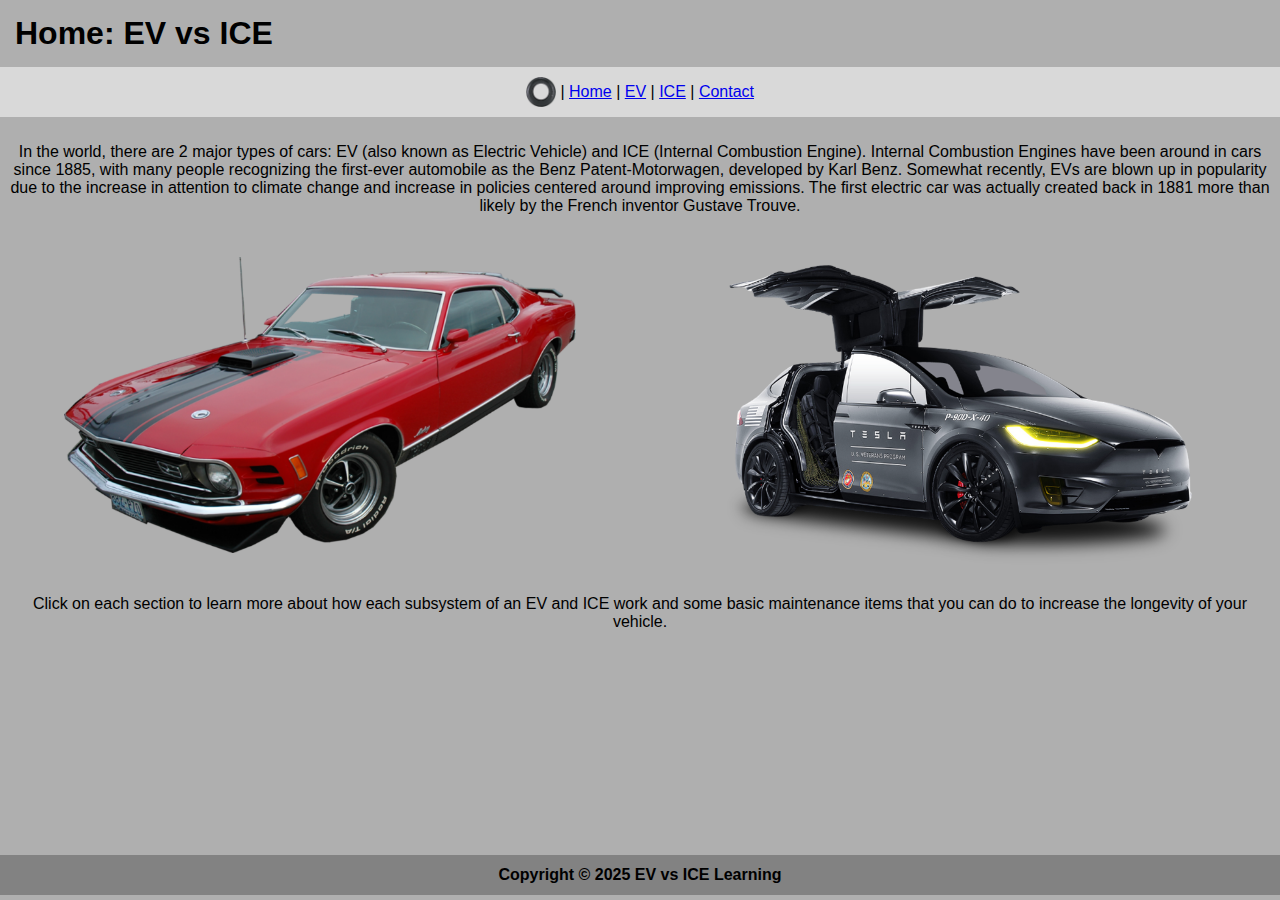
<file: index.html>
<!DOCTYPE html>
<html lang="en">
    <head>
        <meta charset="UTF-8">
        <title>EV vs ICE: Home</title>
        <link rel="stylesheet" href="style.css">
        <style>
            html {
                margin: 0;
                padding: 0;
            }
            body {
                margin: 0;
                padding: 0;
                background-color: #AFAFAF;
            }
            h1 {
                margin-left: 5px;
                margin-top: 5px;
                margin-bottom: 5px;
                font-family: Verdana, Geneva, Tahoma, sans-serif;
                text-align: left;
                color: #000000;
                padding: 10px;
            }
            nav {
                font-family: Verdana, Geneva, Tahoma, sans-serif;
                text-align: center;
                color: #000000;
                padding: 10px;
            }
            p {
                font-family: Verdana, Geneva, Tahoma, sans-serif;
                text-align: left;
                color: #000000;
                padding: 10px;
            }
            .footer {
                font-family: Verdana, Geneva, Tahoma, sans-serif;
                text-align: center;
                display: flex;
                align-items: center;
                justify-content: center;
                color: #000000;
            }
        </style>
    </head>
    <body>
        <header>
            <h1>Home: EV vs ICE</h1>
            <nav style="background-color: #D9D9D9; height: 50px; width: 100%; align-items: center; padding: 0px;">
                <img src="assets/tire-logo.png" alt="tire" style="height: 30px; width: 30px; position: relative; top: 10px;">
                |
                <a href="index.html">Home</a>
                |
                <a href="EV.html">EV</a>
                |
                <a href="ICE.html">ICE</a>
                |
                <a href="contact.html">Contact</a>
            </nav>
        </header>
        <section>
            <p style="text-align: center;">
                In the world, there are 2 major types of cars: EV (also known as Electric Vehicle) and ICE (Internal Combustion Engine). Internal Combustion Engines have been around in cars since 1885, with many people recognizing the first-ever automobile as the Benz Patent-Motorwagen, developed by Karl Benz. Somewhat recently, EVs are blown up in popularity due to the increase in attention to climate change and increase in policies centered around improving emissions. The first electric car was actually created back in 1881 more than likely by the French inventor Gustave Trouve.
            </p>
        </section>
        <section>
            <div style="display: flex; justify-content: space-between; width: 100%; align-items: center;">
                <img src="assets/ICE_Car.png" alt="ICE-car" style="margin-left: 5%; width: 40%; height: 40%;">
                <img src="assets/EV_Car.png" alt="EV-car" style="margin-right: 5%; width: 40%; height: 40%;">
            </div>
        </section>
        <section>
            <p style="text-align: center;">
                Click on each section to learn more about how each subsystem of an EV and ICE work and some basic maintenance items that you can do to increase the longevity of your vehicle.            </p>
        </section>
        <footer style="position: fixed; bottom: 5px; width: 100%;">
            <div class="footer" style="background-color: #828282; height: 40px; width: 100%;">
                <strong>Copyright © 2025 EV vs ICE Learning</strong>
            </div>
        </footer>
    </body>
</html>
</file>
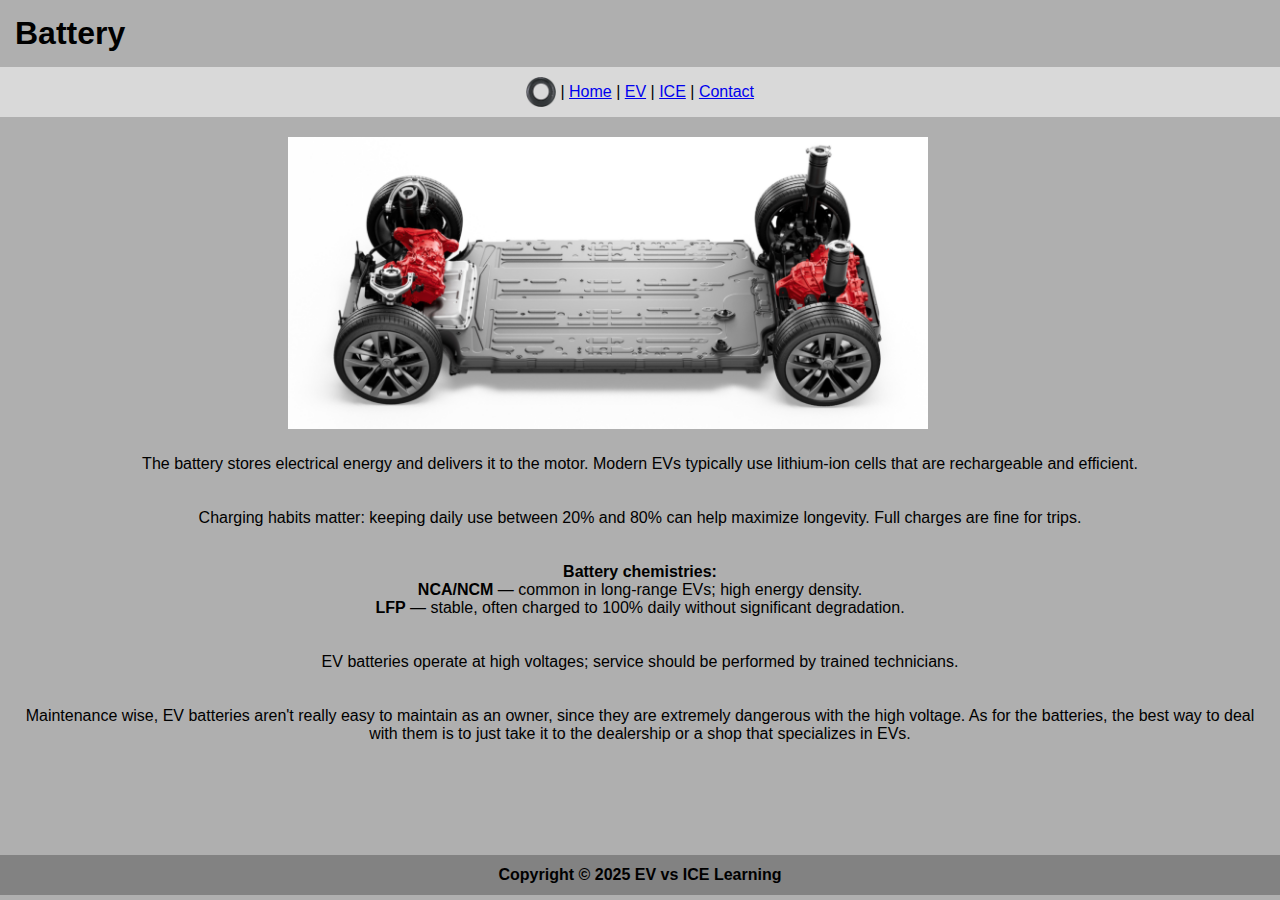
<file: battery.html>
<!DOCTYPE html>
<!-- Nasser -->
<html lang="en">
    <head>
        <meta charset="UTF-8">
        <title>EV vs ICE: Battery</title>
        <link rel="stylesheet" href="style.css">
    </head>
    <body>
        <header>
            <h1>Battery</h1>
            <nav style="background-color: #D9D9D9; height: 50px; width: 100%; align-items: center; padding: 0px;">
                <img src="assets/tire-logo.png" alt="tire" style="height: 30px; width: 30px; position: relative; top: 10px;">
                |
                <a href="index.html">Home</a>
                |
                <a href="EV.html">EV</a>
                |
                <a href="ICE.html">ICE</a>
                |
                <a href="contact.html">Contact</a>
            </nav>
        </header>
        <section>
            <div style="display: flex; justify-content: center; width: 100%; align-items: center; margin-top: 20px;">
                <img src="assets/battery.png" alt="EV battery pack" style="margin-right: 5%; width: 50%; height: 50%;">
            </div>
        </section>
        <section>
            <p style="text-align: center;">
                The battery stores electrical energy and delivers it to the motor. Modern EVs typically use lithium-ion cells that are rechargeable and efficient.
            </p>
        </section>
        <section>
            <p style="text-align: center;">
                Charging habits matter: keeping daily use between 20% and 80% can help maximize longevity. Full charges are fine for trips.
            </p>
        </section>
        <section>
            <p style="text-align: center;">
                <strong>Battery chemistries:</strong><br>
                <strong>NCA/NCM</strong> — common in long-range EVs; high energy density.<br>
                <strong>LFP</strong> — stable, often charged to 100% daily without significant degradation.
            </p>
        </section>
        <section>
            <p style="text-align: center;">
                EV batteries operate at high voltages; service should be performed by trained technicians.
            </p>
        </section>
        <section>
            <p style="text-align: center; margin-bottom: 50px;">
                Maintenance wise, EV batteries aren't really easy to maintain as an owner, since they are extremely dangerous with the high voltage. As for the batteries, the best way to deal with them is to just take it to the dealership or a shop that specializes in EVs.
            </p>
        </section>
        <footer style="position: fixed; bottom: 5px; width: 100%;">
            <div class="footer" style="background-color: #828282; height: 40px; width: 100%;">
                <strong>Copyright © 2025 EV vs ICE Learning</strong>
            </div>
        </footer>
    </body>
</html>
</file>
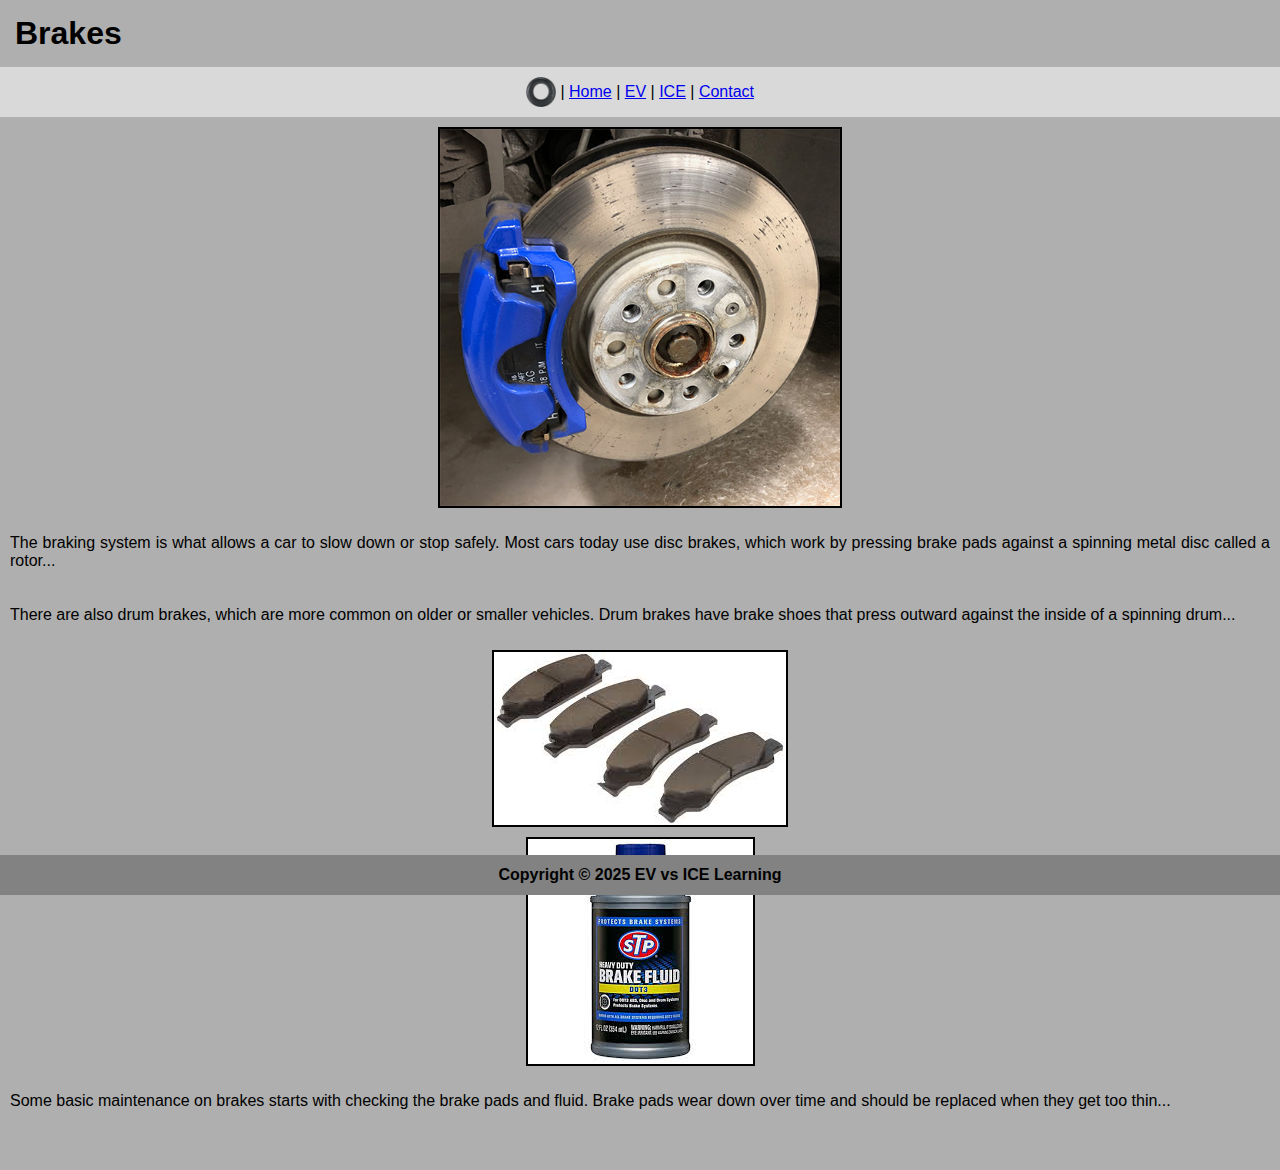
<file: Brakes.html>
<!DOCTYPE html>
<html lang="en">
<head>
    <meta charset="UTF-8">
    <title>Brakes</title>
    <link rel="stylesheet" href="style.css">
    <style>
        /* Internal CSS */
        .content img {
            display: block;
            margin: 10px auto;
            max-width: 400px;
            border: 2px solid black;
        }
        .content p {
            text-align: justify;
        }
    </style>
</head>
<body>
    <header>
        <h1>Brakes</h1>
        <nav style="background-color: #D9D9D9; height: 50px; width: 100%; align-items: center; padding: 0px;">
                <img src="assets/tire-logo.png" alt="tire" style="height: 30px; width: 30px; position: relative; top: 10px;">
                |
                <a href="index.html">Home</a>
                |
                <a href="EV.html">EV</a>
                |
                <a href="ICE.html">ICE</a>
                |
                <a href="contact.html">Contact</a>
            </nav>
    </header>

    <div class="content" style="margin-bottom: 50px;">
        <img src="assets/brakes.jpg" alt="Disc Brake">
        <p>The braking system is what allows a car to slow down or stop safely. Most cars today use disc brakes, which work by pressing brake pads against a spinning metal disc called a rotor...</p>

        <p>There are also drum brakes, which are more common on older or smaller vehicles. Drum brakes have brake shoes that press outward against the inside of a spinning drum...</p>

        <img src="assets/brake bads.jpeg" alt="Brake Pads">
        <img src="assets/brake fluid.jpeg" alt="Brake Fluid">

        <p>Some basic maintenance on brakes starts with checking the brake pads and fluid. Brake pads wear down over time and should be replaced when they get too thin...</p>
    </div>

    <footer style="position: fixed; bottom: 5px; width: 100%;">
        <div class="footer" style="background-color: #828282; height: 40px; width: 100%;">
            <strong>Copyright © 2025 EV vs ICE Learning</strong>
        </div>
    </footer>
</body>
</html>
</file>
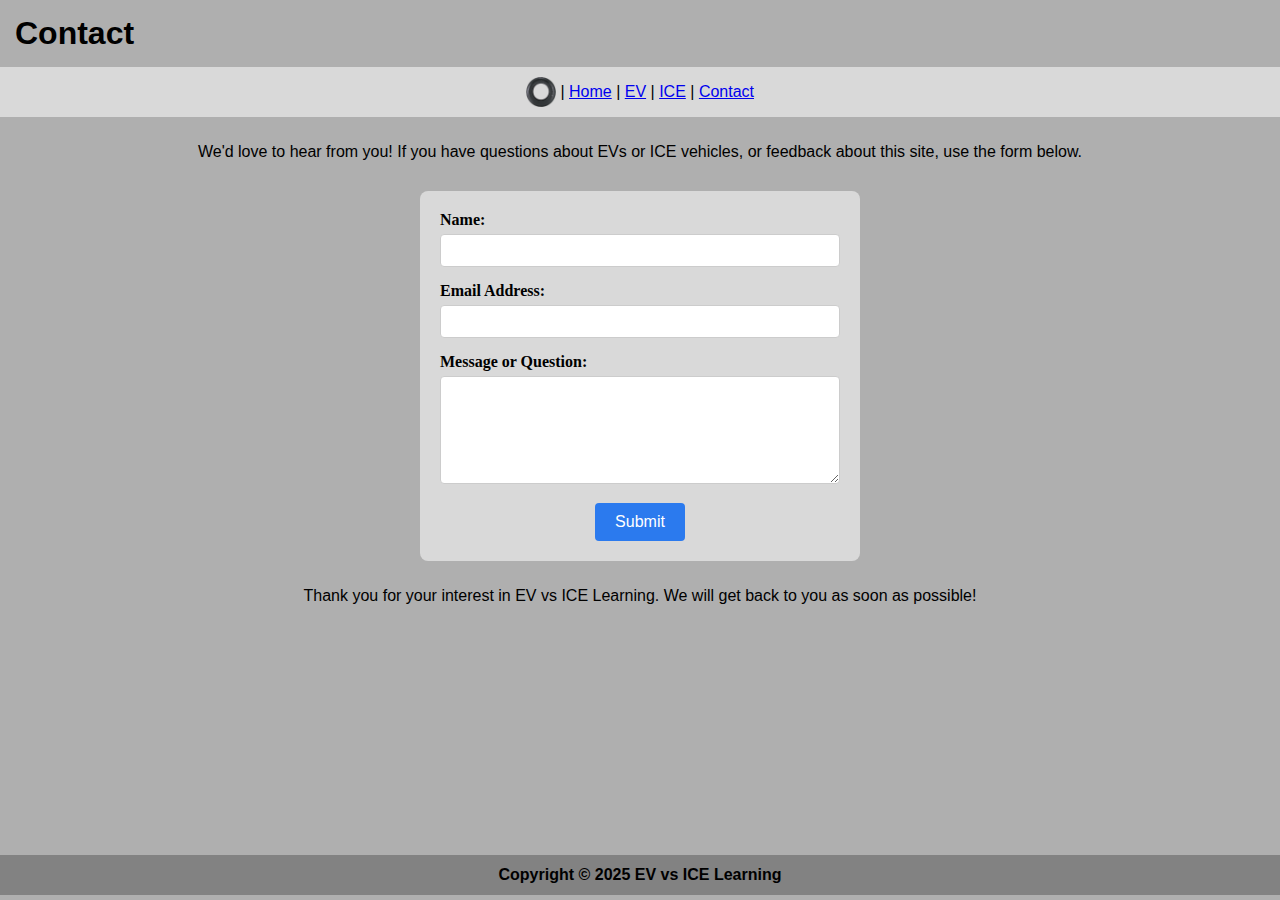
<file: contact.html>
<!DOCTYPE html>
<!-- Nasser -->
<html lang="en">
    <head>
        <meta charset="UTF-8">
        <title>EV vs ICE: Contact</title>
        <link rel="stylesheet" href="style.css">
    </head>
    <body>
        <header>
            <h1>Contact</h1>
            <nav style="background-color: #D9D9D9; height: 50px; width: 100%; align-items: center; padding: 0px;">
                <img src="assets/tire-logo.png" alt="tire" style="height: 30px; width: 30px; position: relative; top: 10px;">
                |
                <a href="index.html">Home</a>
                |
                <a href="EV.html">EV</a>
                |
                <a href="ICE.html">ICE</a>
                |
                <a href="contact.html">Contact</a>
            </nav>
        </header>
        <section>
            <p style="text-align: center;">
                We'd love to hear from you! If you have questions about EVs or ICE vehicles, or feedback about this site, use the form below.
            </p>
        </section>
        <section>
            <div style="display: flex; justify-content: center; width: 100%; align-items: center; margin-top: 20px;">
                <form method="post" action="#" style="background-color: #D9D9D9; padding: 20px; border-radius: 8px; width: 400px; max-width: 90%;">
                    <div style="margin-bottom: 15px;">
                        <label for="name" style="display: block; margin-bottom: 5px; font-weight: bold;">Name:</label>
                        <input type="text" id="name" name="name" required aria-required="true" style="width: 100%; padding: 8px; border: 1px solid #ccc; border-radius: 4px; box-sizing: border-box;" />
                    </div>
                    <div style="margin-bottom: 15px;">
                        <label for="email" style="display: block; margin-bottom: 5px; font-weight: bold;">Email Address:</label>
                        <input type="email" id="email" name="email" required aria-required="true" style="width: 100%; padding: 8px; border: 1px solid #ccc; border-radius: 4px; box-sizing: border-box;" />
                    </div>
                    <div style="margin-bottom: 15px;">
                        <label for="message" style="display: block; margin-bottom: 5px; font-weight: bold;">Message or Question:</label>
                        <textarea id="message" name="message" rows="6" style="width: 100%; padding: 8px; border: 1px solid #ccc; border-radius: 4px; box-sizing: border-box; resize: vertical;"></textarea>
                    </div>
                    <div style="text-align: center;">
                        <button type="submit" style="background-color: #2b7aee; color: white; padding: 10px 20px; border: none; border-radius: 4px; cursor: pointer; font-size: 16px;">Submit</button>
                    </div>
                </form>
            </div>
        </section>
        <section>
            <p style="text-align: center; margin-bottom: 50px;">
                Thank you for your interest in EV vs ICE Learning. We will get back to you as soon as possible!
            </p>
        </section>
        <footer style="position: fixed; bottom: 5px; width: 100%;">
            <div class="footer" style="background-color: #828282; height: 40px; width: 100%;">
                <strong>Copyright © 2025 EV vs ICE Learning</strong>
            </div>
        </footer>
    </body>
</html>
</file>
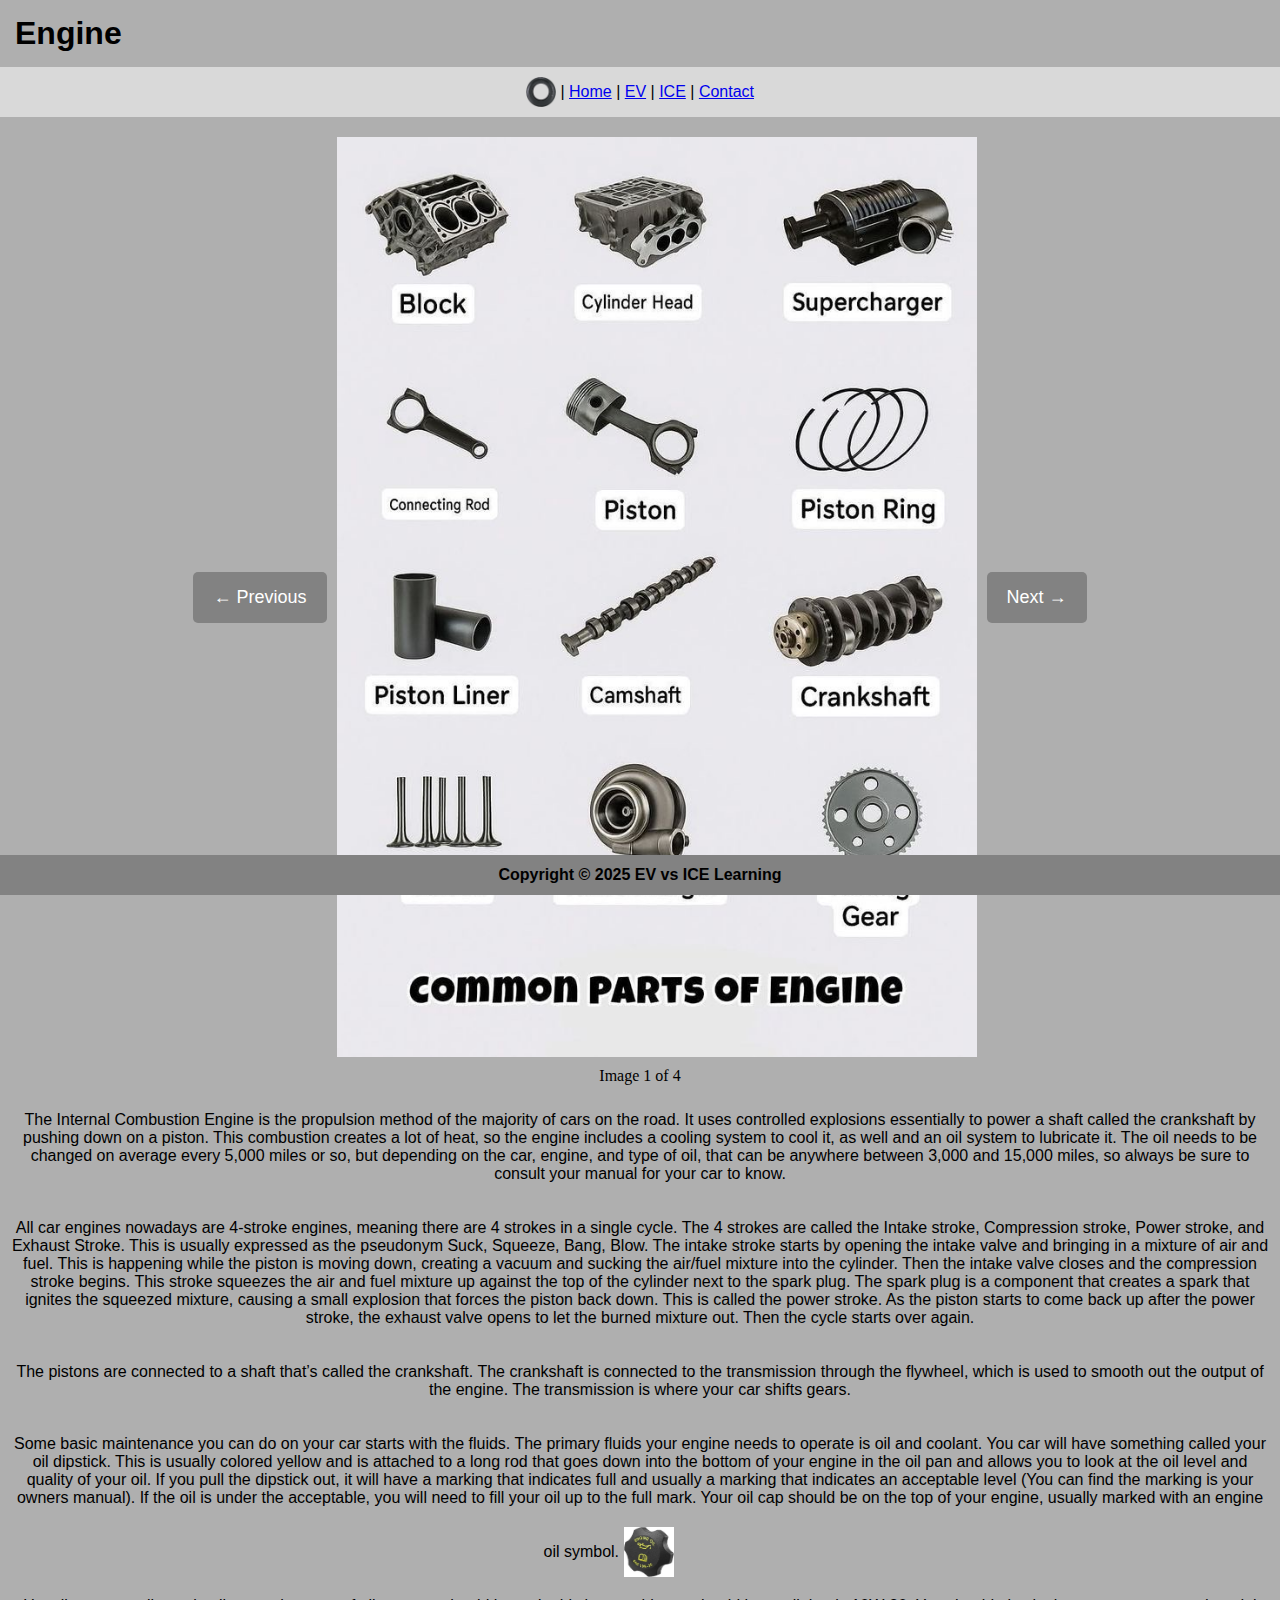
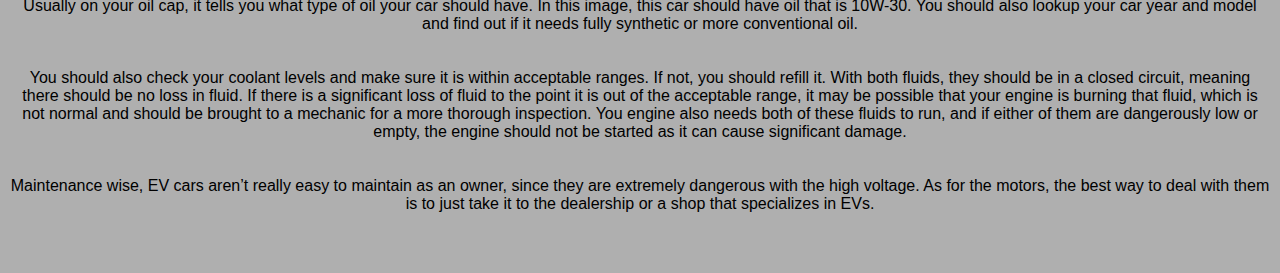
<file: Engine.html>
<!DOCTYPE html>
<!-- Zach -->
<html lang="en">
    <head>
        <meta charset="UTF-8">
        <title>EV vs ICE: Engine</title>
        <link rel="stylesheet" href="style.css">
    </head>
    <body>
        <header>
            <h1>Engine</h1>
            <nav style="background-color: #D9D9D9; height: 50px; width: 100%; align-items: center; padding: 0px;">
                <img src="assets/tire-logo.png" alt="tire" style="height: 30px; width: 30px; position: relative; top: 10px;">
                |
                <a href="index.html">Home</a>
                |
                <a href="EV.html">EV</a>
                |
                <a href="ICE.html">ICE</a>
                |
                <a href="contact.html">Contact</a>
            </nav>
        </header>
        <section>
            <div id="gallery" style="display: flex; justify-content: center; align-items: center; width: 100%; margin-top: 20px; position: relative;">
                <button id="prevBtn" onclick="changeImage(-1)" style="background-color: #828282; color: white; border: none; padding: 15px 20px; font-size: 18px; cursor: pointer; border-radius: 5px; margin-right: 10px;">← Previous</button>
                <div style="width: 50%; height: auto; overflow: hidden; display: flex; align-items: center; justify-content: center;">
                    <img id="galleryImage" src="assets/ICE_Parts_Grid.jpg" alt="Engine gallery" style="width: 100%; height: auto; display: block;">
                </div>
                <button id="nextBtn" onclick="changeImage(1)" style="background-color: #828282; color: white; border: none; padding: 15px 20px; font-size: 18px; cursor: pointer; border-radius: 5px; margin-left: 10px;">Next →</button>
            </div>
            <div style="text-align: center; margin-top: 10px;">
                <span id="imageCounter"></span>
            </div>
        </section>
        <section>
            <p style="text-align: center;">
                The Internal Combustion Engine is the propulsion method of the majority of cars on the road. It uses controlled explosions essentially to power a shaft called the crankshaft by pushing down on a piston. This combustion creates a lot of heat, so the engine includes a cooling system to cool it, as well and an oil system to lubricate it. The oil needs to be changed on average every 5,000 miles or so, but depending on the car, engine, and type of oil, that can be anywhere between 3,000 and 15,000 miles, so always be sure to consult your manual for your car to know.
            </p>
        </section>
        <section>
            <p style="text-align: center;">
                All car engines nowadays are 4-stroke engines, meaning there are 4 strokes in a single cycle. The 4 strokes are called the Intake stroke, Compression stroke, Power stroke, and Exhaust Stroke. This is usually expressed as the pseudonym Suck, Squeeze, Bang, Blow. The intake stroke starts by opening the intake valve and bringing in a mixture of air and fuel. This is happening while the piston is moving down, creating a vacuum and sucking the air/fuel mixture into the cylinder. Then the intake valve closes and the compression stroke begins. This stroke squeezes the air and fuel mixture up against the top of the cylinder next to the spark plug. The spark plug is a component that creates a spark that ignites the squeezed mixture, causing a small explosion that forces the piston back down. This is called the power stroke. As the piston starts to come back up after the power stroke, the exhaust valve opens to let the burned mixture out. Then the cycle starts over again.
            </p>
        </section>
        <section>
            <p style="text-align: center;">
                The pistons are connected to a shaft that’s called the crankshaft. The crankshaft is connected to the transmission through the flywheel, which is used to smooth out the output of the engine. The transmission is where your car shifts gears.
            </p>
        </section>
        <section>
            <p style="text-align: center;">
                Some basic maintenance you can do on your car starts with the fluids. The primary fluids your engine needs to operate is oil and coolant. You car will have something called your oil dipstick. This is usually colored yellow and is attached to a long rod that goes down into the bottom of your engine in the oil pan and allows you to look at the oil level and quality of your oil. If you pull the dipstick out, it will have a marking that indicates full and usually a marking that indicates an acceptable level (You can find the marking is your owners manual). If the oil is under the acceptable, you will need to fill your oil up to the full mark. Your oil cap should be on the top of your engine, usually marked with an engine oil symbol.         <img src="assets/Oil_Cap.jpg" alt="EV-motor" style="margin-right: 5%; width: 50px; height: 50px; position: relative; top: 20px;">
            </p>
        </section>
        <section>
            <p style="text-align: center;">
                Usually on your oil cap, it tells you what type of oil your car should have. In this image, this car should have oil that is 10W-30. You should also lookup your car year and model and find out if it needs fully synthetic or more conventional oil.
            </p>
        </section>
        <section>
            <p style="text-align: center;">
                You should also check your coolant levels and make sure it is within acceptable ranges. If not, you should refill it.
                With both fluids, they should be in a closed circuit, meaning there should be no loss in fluid. If there is a significant loss of fluid to the point it is out of the acceptable range, it may be possible that your engine is burning that fluid, which is not normal and should be brought to a mechanic for a more thorough inspection. You engine also needs both of these fluids to run, and if either of them are dangerously low or empty, the engine should not be started as it can cause significant damage.
            </p>
        </section>
        <section>
            <p style="text-align: center; margin-bottom: 50px;">
                Maintenance wise, EV cars aren’t really easy to maintain as an owner, since they are extremely dangerous with the high voltage. As for the motors, the best way to deal with them is to just take it to the dealership or a shop that specializes in EVs.
            </p>
        </section>
        <footer style="position: fixed; bottom: 5px; width: 100%;">
            <div class="footer" style="background-color: #828282; height: 40px; width: 100%;">
                <strong>Copyright © 2025 EV vs ICE Learning</strong>
            </div>
        </footer>
        <script>
            // Array of images for the gallery
            const images = [
                { src: "assets/ICE_Parts_Grid.jpg", alt: "ICE Parts Grid" },
                { src: "assets/Block.jpg", alt: "Engine Block" },
                { src: "assets/Cylinder_Head.jpg", alt: "Cylinder Head" },
                { src: "assets/Piston_Crank_Assembly.jpg", alt: "Piston Crank Assembly" }
            ];
            
            let currentIndex = 0;
            
            function displayImage() {
                const img = document.getElementById('galleryImage');
                const counter = document.getElementById('imageCounter');
                img.src = images[currentIndex].src;
                img.alt = images[currentIndex].alt;
                counter.textContent = `Image ${currentIndex + 1} of ${images.length}`;
            }
            
            function changeImage(direction) {
                currentIndex += direction;
                
                // Wrap around if at the end or beginning
                if (currentIndex >= images.length) {
                    currentIndex = 0;
                } else if (currentIndex < 0) {
                    currentIndex = images.length - 1;
                }
                
                displayImage();
            }
            
            // Initialize the gallery on page load
            window.onload = function() {
                displayImage();
            };
        </script>
    </body>
</html>
</file>
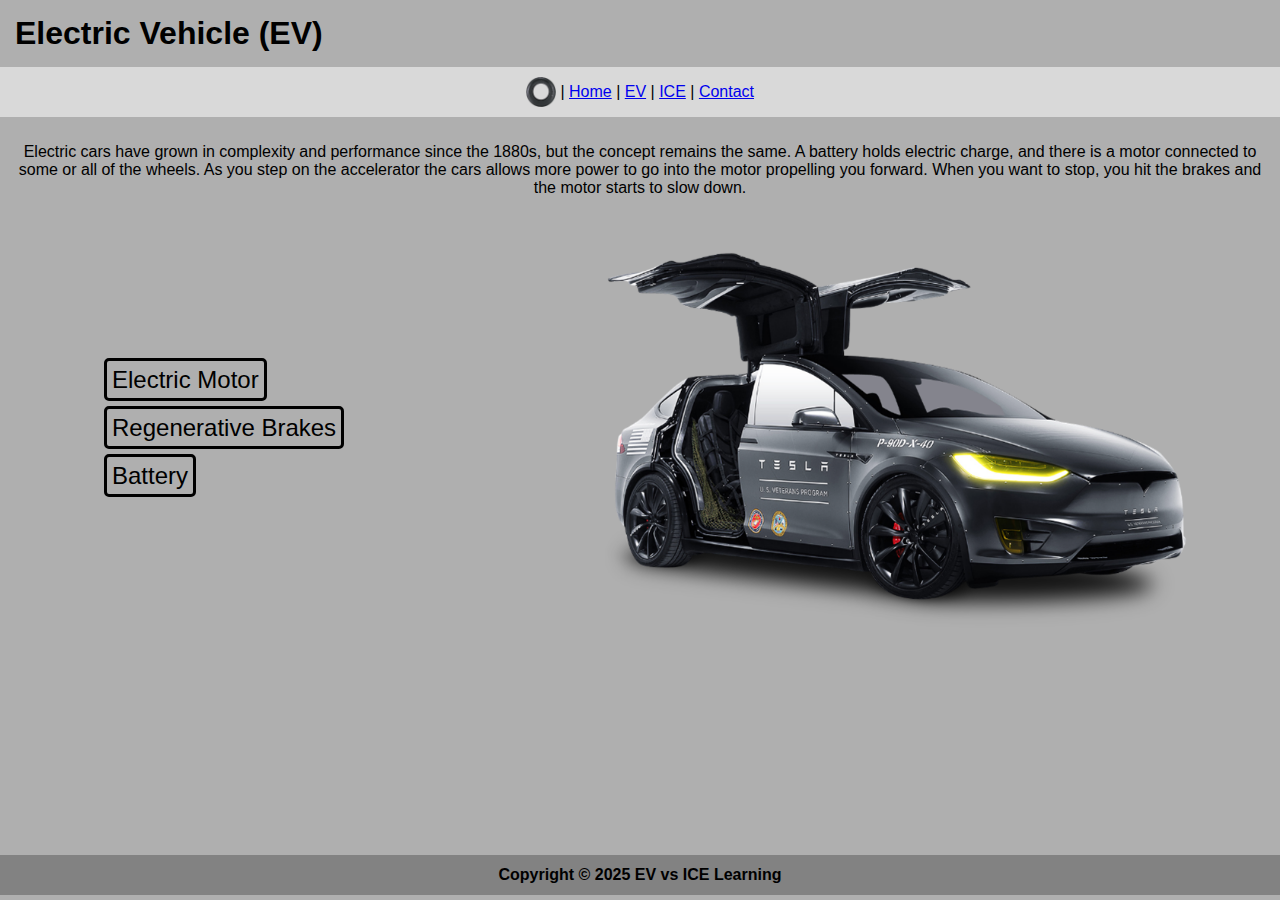
<file: EV.html>
<!DOCTYPE html>
<html lang="en">
    <head>
        <meta charset="UTF-8">
        <title>EV vs ICE: EV</title>
        <link rel="stylesheet" href="style.css">
    </head>
    <body>
        <header>
            <h1>Electric Vehicle (EV)</h1>
            <nav style="background-color: #D9D9D9; height: 50px; width: 100%; align-items: center; padding: 0px;">
                <img src="assets/tire-logo.png" alt="tire" style="height: 30px; width: 30px; position: relative; top: 10px;">
                |
                <a href="index.html">Home</a>
                |
                <a href="EV.html">EV</a>
                |
                <a href="ICE.html">ICE</a>
                |
                <a href="contact.html">Contact</a>
            </nav>
        </header>
        <section>
            <p style="text-align: center;">
                Electric cars have grown in complexity and performance since the 1880s, but the concept remains the same. A battery holds electric charge, and there is a motor connected to some or all of the wheels. As you step on the accelerator the cars allows more power to go into the motor propelling you forward. When you want to stop, you hit the brakes and the motor starts to slow down.        </section>
        <section>
            <div style="display: flex; justify-content: space-between; width: 100%; align-items: center;">
                <ul style="list-style-type: none; margin-left: 5%; line-height: 2; font-size: 1.5em; font-family: Verdana, Geneva, Tahoma, sans-serif;">
                    <li><a href="Motor.html" style="text-decoration: none; color: #000000; border: 3px solid #000000; padding: 5px; border-radius: 5px;">Electric Motor</a></li>
                    <li><a href="Regen.html" style="text-decoration: none; color: #000000; border: 3px solid #000000; padding: 5px; border-radius: 5px;">Regenerative Brakes</a></li>
                    <li><a href="Battery.html" style="text-decoration: none; color: #000000; border: 3px solid #000000; padding: 5px; border-radius: 5px;">Battery</a></li>
                </ul>
                <img src="assets/EV_Car.png" alt="ICE-car" style="margin-right: 5%; width: 50%; height: 50%;">
            </div>
        </section>
        <footer style="position: fixed; bottom: 5px; width: 100%;">
            <div class="footer" style="background-color: #828282; height: 40px; width: 100%;">
                <strong>Copyright © 2025 EV vs ICE Learning</strong>
            </div>
        </footer>
    </body>
</html>
</file>
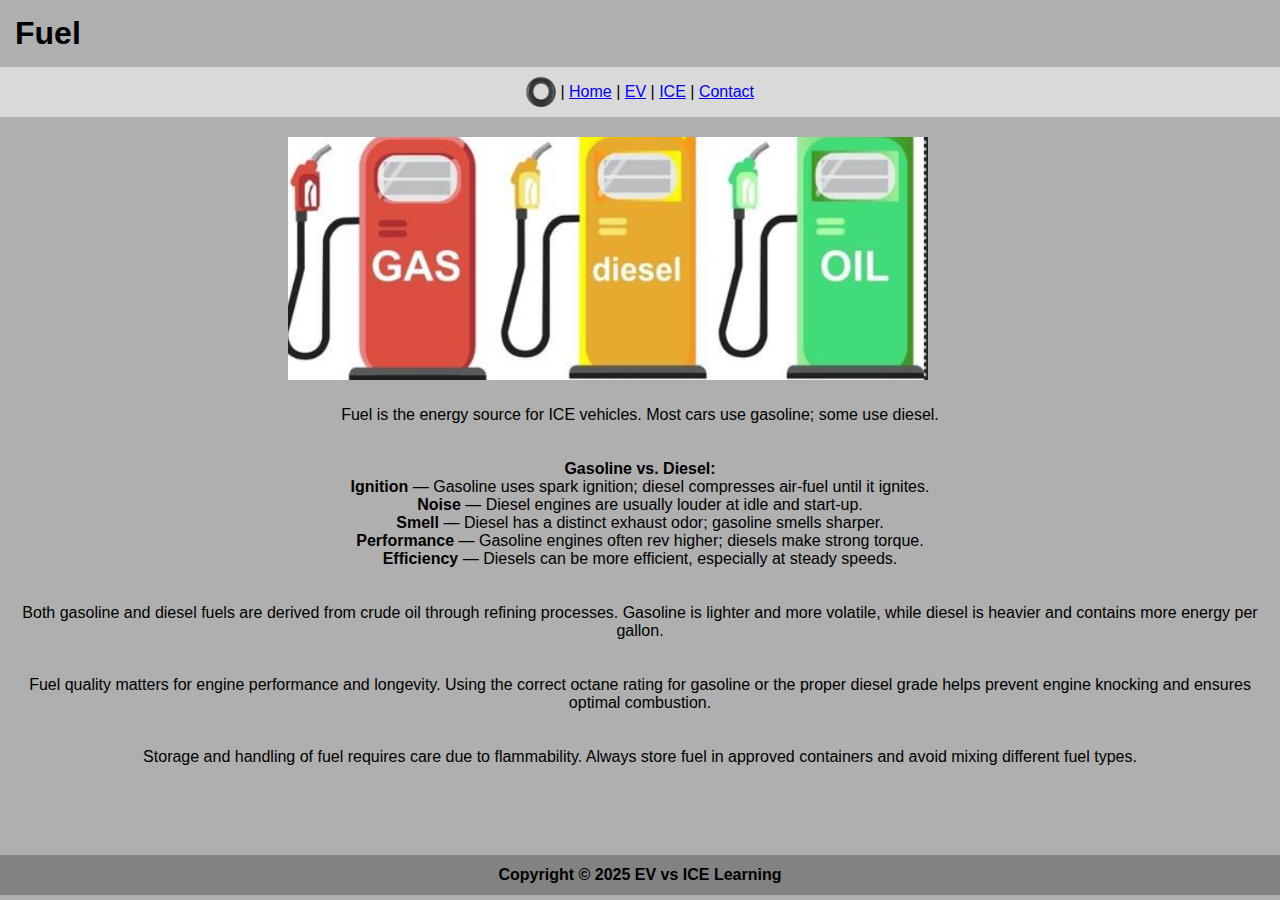
<file: fuel.html>
<!DOCTYPE html>
<html lang="en">
    <head>
        <meta charset="UTF-8">
        <title>EV vs ICE: Fuel</title>
        <link rel="stylesheet" href="style.css">
    </head>
    <body>
        <header>
            <h1>Fuel</h1>
            <nav style="background-color: #D9D9D9; height: 50px; width: 100%; align-items: center; padding: 0px;">
                <img src="assets/tire-logo.png" alt="tire" style="height: 30px; width: 30px; position: relative; top: 10px;">
                |
                <a href="index.html">Home</a>
                |
                <a href="EV.html">EV</a>
                |
                <a href="ICE.html">ICE</a>
                |
                <a href="contact.html">Contact</a>
            </nav>
        </header>
        <section>
            <div style="display: flex; justify-content: center; width: 100%; align-items: center; margin-top: 20px;">
                <img src="assets/fuel.png" alt="Gasoline, Diesel, Oil fuel pumps" style="margin-right: 5%; width: 50%; height: 50%;">
            </div>
        </section>
        <section>
            <p style="text-align: center;">
                Fuel is the energy source for ICE vehicles. Most cars use gasoline; some use diesel.
            </p>
        </section>
        <section>
            <p style="text-align: center;">
                <strong>Gasoline vs. Diesel:</strong><br>
                <strong>Ignition</strong> — Gasoline uses spark ignition; diesel compresses air-fuel until it ignites.<br>
                <strong>Noise</strong> — Diesel engines are usually louder at idle and start-up.<br>
                <strong>Smell</strong> — Diesel has a distinct exhaust odor; gasoline smells sharper.<br>
                <strong>Performance</strong> — Gasoline engines often rev higher; diesels make strong torque.<br>
                <strong>Efficiency</strong> — Diesels can be more efficient, especially at steady speeds.
            </p>
        </section>
        <section>
            <p style="text-align: center;">
                Both gasoline and diesel fuels are derived from crude oil through refining processes. Gasoline is lighter and more volatile, while diesel is heavier and contains more energy per gallon.
            </p>
        </section>
        <section>
            <p style="text-align: center;">
                Fuel quality matters for engine performance and longevity. Using the correct octane rating for gasoline or the proper diesel grade helps prevent engine knocking and ensures optimal combustion.
            </p>
        </section>
        <section>
            <p style="text-align: center; margin-bottom: 50px;">
                Storage and handling of fuel requires care due to flammability. Always store fuel in approved containers and avoid mixing different fuel types.
            </p>
        </section>
        <footer style="position: fixed; bottom: 5px; width: 100%;">
            <div class="footer" style="background-color: #828282; height: 40px; width: 100%;">
                <strong>Copyright © 2025 EV vs ICE Learning</strong>
            </div>
        </footer>
    </body>
</html>
</file>
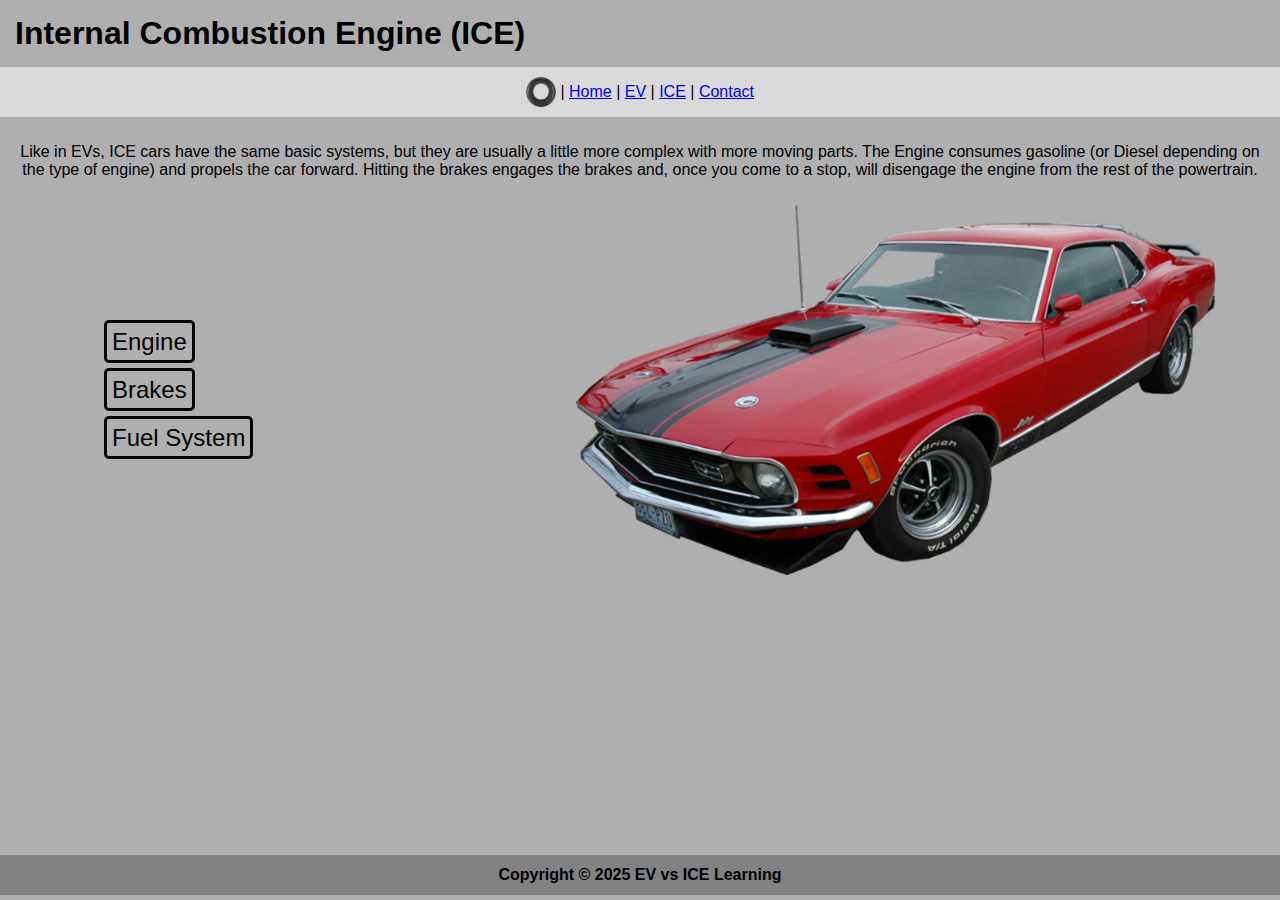
<file: ICE.html>
<!DOCTYPE html>
<html lang="en">
    <head>
        <meta charset="UTF-8">
        <title>EV vs ICE: ICE</title>
        <link rel="stylesheet" href="style.css">
    </head>
    <body>
        <header>
            <h1>Internal Combustion Engine (ICE)</h1>
            <nav style="background-color: #D9D9D9; height: 50px; width: 100%; align-items: center; padding: 0px;">
                <img src="assets/tire-logo.png" alt="tire" style="height: 30px; width: 30px; position: relative; top: 10px;">
                |
                <a href="index.html">Home</a>
                |
                <a href="EV.html">EV</a>
                |
                <a href="ICE.html">ICE</a>
                |
                <a href="contact.html">Contact</a>
            </nav>
        </header>
        <section>
            <p style="text-align: center;">
                Like in EVs, ICE cars have the same basic systems, but they are usually a little more complex with more moving parts. The Engine consumes gasoline (or Diesel depending on the type of engine) and propels the car forward. Hitting the brakes engages the brakes and, once you come to a stop, will disengage the engine from the rest of the powertrain.            </p>
        </section>
        <section>
            <div style="display: flex; justify-content: space-between; width: 100%; align-items: center;">
                <ul style="list-style-type: none; margin-left: 5%; line-height: 2; font-size: 1.5em; font-family: Verdana, Geneva, Tahoma, sans-serif;">
                    <li><a href="Engine.html" style="text-decoration: none; color: #000000; border: 3px solid #000000; padding: 5px; border-radius: 5px;">Engine</a></li>
                    <li><a href="Brakes.html" style="text-decoration: none; color: #000000; border: 3px solid #000000; padding: 5px; border-radius: 5px;">Brakes</a></li>
                    <li><a href="Fuel.html" style="text-decoration: none; color: #000000; border: 3px solid #000000; padding: 5px; border-radius: 5px;">Fuel System</a></li>
                </ul>
                <img src="assets/ICE_Car.png" alt="ICE-car" style="margin-right: 5%; width: 50%; height: 50%;">
            </div>
        </section>
        <footer style="position: fixed; bottom: 5px; width: 100%;">
            <div class="footer" style="background-color: #828282; height: 40px; width: 100%;">
                <strong>Copyright © 2025 EV vs ICE Learning</strong>
            </div>
        </footer>
    </body>
</html>
</file>
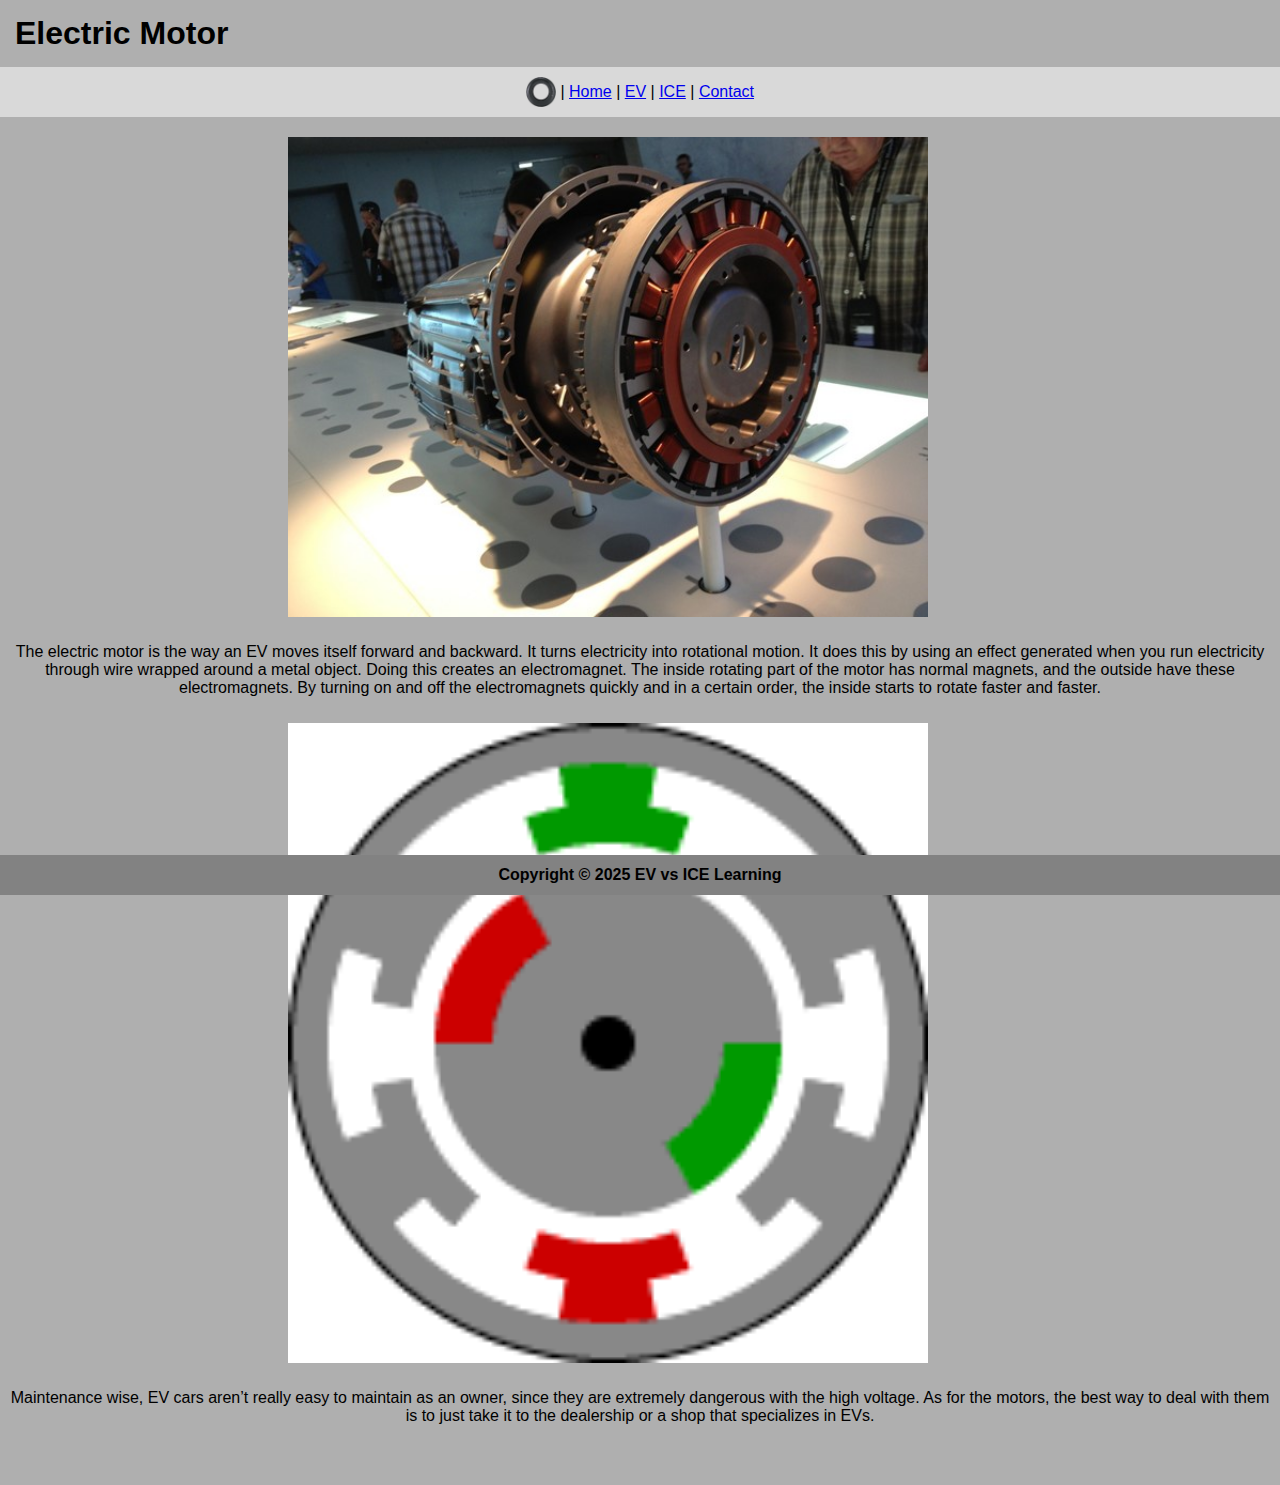
<file: Motor.html>
<!DOCTYPE html>
<!-- Zach -->
<html lang="en">
    <head>
        <meta charset="UTF-8">
        <title>EV vs ICE: Motor</title>
        <link rel="stylesheet" href="style.css">
    </head>
    <body>
        <header>
            <h1>Electric Motor</h1>
            <nav style="background-color: #D9D9D9; height: 50px; width: 100%; align-items: center; padding: 0px;">
                <img src="assets/tire-logo.png" alt="tire" style="height: 30px; width: 30px; position: relative; top: 10px;">
                |
                <a href="index.html">Home</a>
                |
                <a href="EV.html">EV</a>
                |
                <a href="ICE.html">ICE</a>
                |
                <a href="contact.html">Contact</a>
            </nav>
        </header>
        <section>
            <div style="display: flex; justify-content: center; width: 100%; align-items: center; margin-top: 20px;">
                <img src="assets/Motor_Example.jpg" alt="EV-motor" style="margin-right: 5%; width: 50%; height: 50%;">
            </div>
        </section>
        <section>
            <p style="text-align: center;">
                The electric motor is the way an EV moves itself forward and backward. It turns electricity into rotational motion. It does this by using an effect generated when you run electricity through wire wrapped around a metal object. Doing this creates an electromagnet. The inside rotating part of the motor has normal magnets, and the outside have these electromagnets. By turning on and off the electromagnets quickly and in a certain order, the inside starts to rotate faster and faster.            
            </p>
        </section>
        <section>
            <div style="display: flex; justify-content: center; width: 100%; align-items: center;">
                <img src="assets/Motor_Animation.gif" alt="EV-motor" style="margin-right: 5%; width: 50%; height: 50%;">
            </div>
        </section>
        <section>
            <p style="text-align: center; margin-bottom: 50px;">
                Maintenance wise, EV cars aren’t really easy to maintain as an owner, since they are extremely dangerous with the high voltage. As for the motors, the best way to deal with them is to just take it to the dealership or a shop that specializes in EVs.
            </p>
        </section>
        <footer style="position: fixed; bottom: 5px; width: 100%;">
            <div class="footer" style="background-color: #828282; height: 40px; width: 100%;">
                <strong>Copyright © 2025 EV vs ICE Learning</strong>
            </div>
        </footer>
    </body>
</html>
</file>
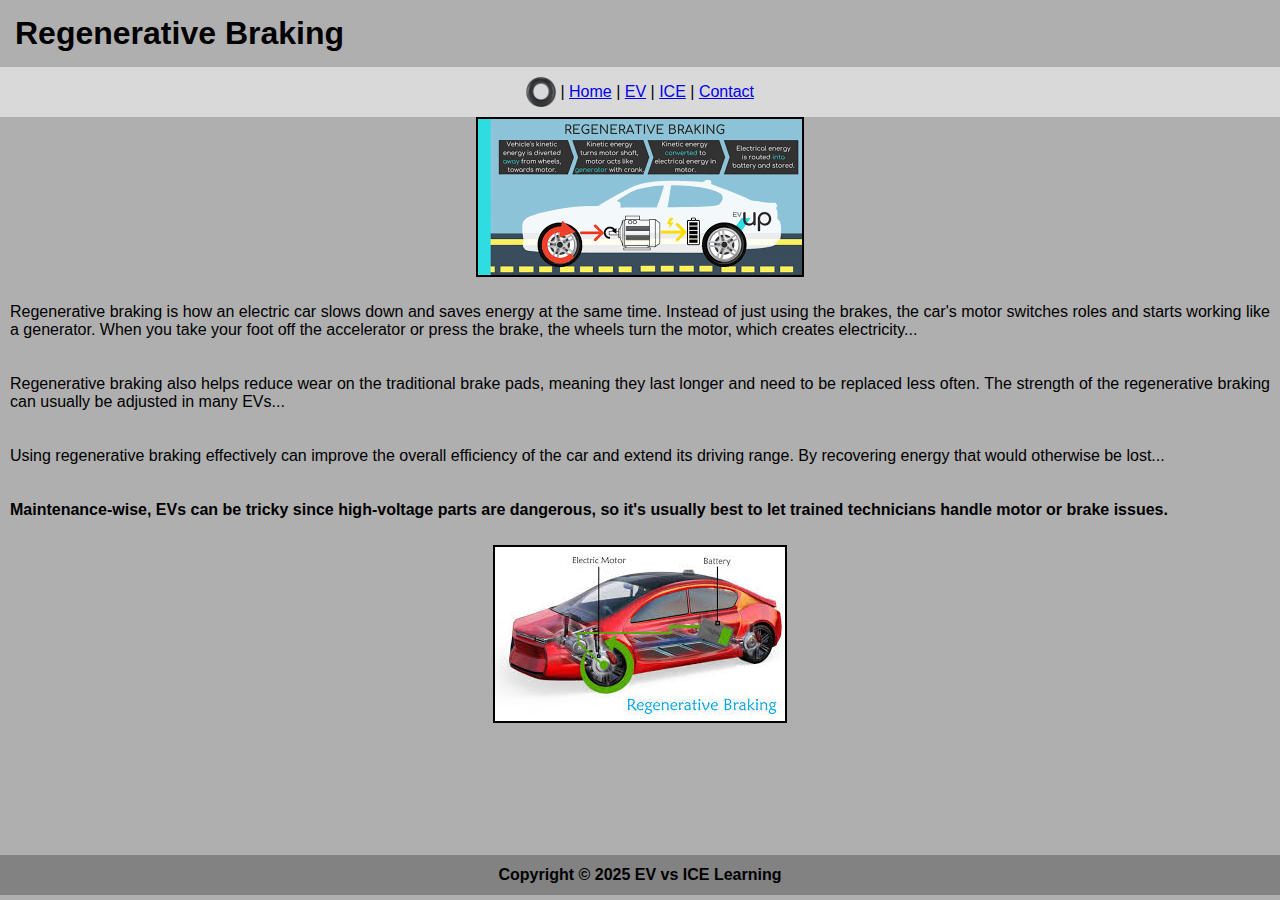
<file: Regen.html>
<!DOCTYPE html>
<!-- Dev -->
<html lang="en">
<head>
    <meta charset="UTF-8">
    <title>Regenerative Braking</title>
    <link rel="stylesheet" href="style.css">
    <style>
        /* Internal CSS */
        .content img {
            display: block;
            margin: 0 auto;
            max-width: 600px;
            border: 2px solid black;
        }
        .content p {
            text-align: justify;
        }
    </style>
</head>
<body>
    <header>
        <h1>Regenerative Braking</h1>
        <nav style="background-color: #D9D9D9; height: 50px; width: 100%; align-items: center; padding: 0px;">
                <img src="assets/tire-logo.png" alt="tire" style="height: 30px; width: 30px; position: relative; top: 10px;">
                |
                <a href="index.html">Home</a>
                |
                <a href="EV.html">EV</a>
                |
                <a href="ICE.html">ICE</a>
                |
                <a href="contact.html">Contact</a>
            </nav>
    </header>

    <div class="content">
        <img src="assets/regerative braking.png" alt="EV Regenerative Braking Diagram">
        <p>Regenerative braking is how an electric car slows down and saves energy at the same time. Instead of just using the brakes, the car's motor switches roles and starts working like a generator. When you take your foot off the accelerator or press the brake, the wheels turn the motor, which creates electricity...</p>
        
        <p>Regenerative braking also helps reduce wear on the traditional brake pads, meaning they last longer and need to be replaced less often. The strength of the regenerative braking can usually be adjusted in many EVs...</p>
        
        <p>Using regenerative braking effectively can improve the overall efficiency of the car and extend its driving range. By recovering energy that would otherwise be lost...</p>

        <p style="font-weight: bold;">Maintenance-wise, EVs can be tricky since high-voltage parts are dangerous, so it's usually best to let trained technicians handle motor or brake issues.</p> <!-- Inline CSS -->
        
        <img src="assets/regerative braking another one.jpeg" alt="EV braking system" style="margin-bottom: 50px;">
    </div>

    <footer style="position: fixed; bottom: 5px; width: 100%;">
        <div class="footer" style="background-color: #828282; height: 40px; width: 100%;">
            <strong>Copyright © 2025 EV vs ICE Learning</strong>
        </div>
    </footer>
</body>
</html>
</file>
<file: style.css>
html {
    margin: 0;
    padding: 0;
}
body {
    margin: 0;
    padding: 0;
    background-color: #AFAFAF;
}
h1 {
    margin-left: 5px;
    margin-top: 5px;
    margin-bottom: 5px;
    font-family: Verdana, Geneva, Tahoma, sans-serif;
    text-align: left;
    color: #000000;
    padding: 10px;
}
nav {
    font-family: Verdana, Geneva, Tahoma, sans-serif;
    text-align: center;
    color: #000000;
    padding: 10px;
}
p {
    font-family: Verdana, Geneva, Tahoma, sans-serif;
    text-align: left;
    color: #000000;
    padding: 10px;
}
.footer {
    font-family: Verdana, Geneva, Tahoma, sans-serif;
    text-align: center;
    display: flex;
    align-items: center;
    justify-content: center;
    color: #000000;
}
</file>
